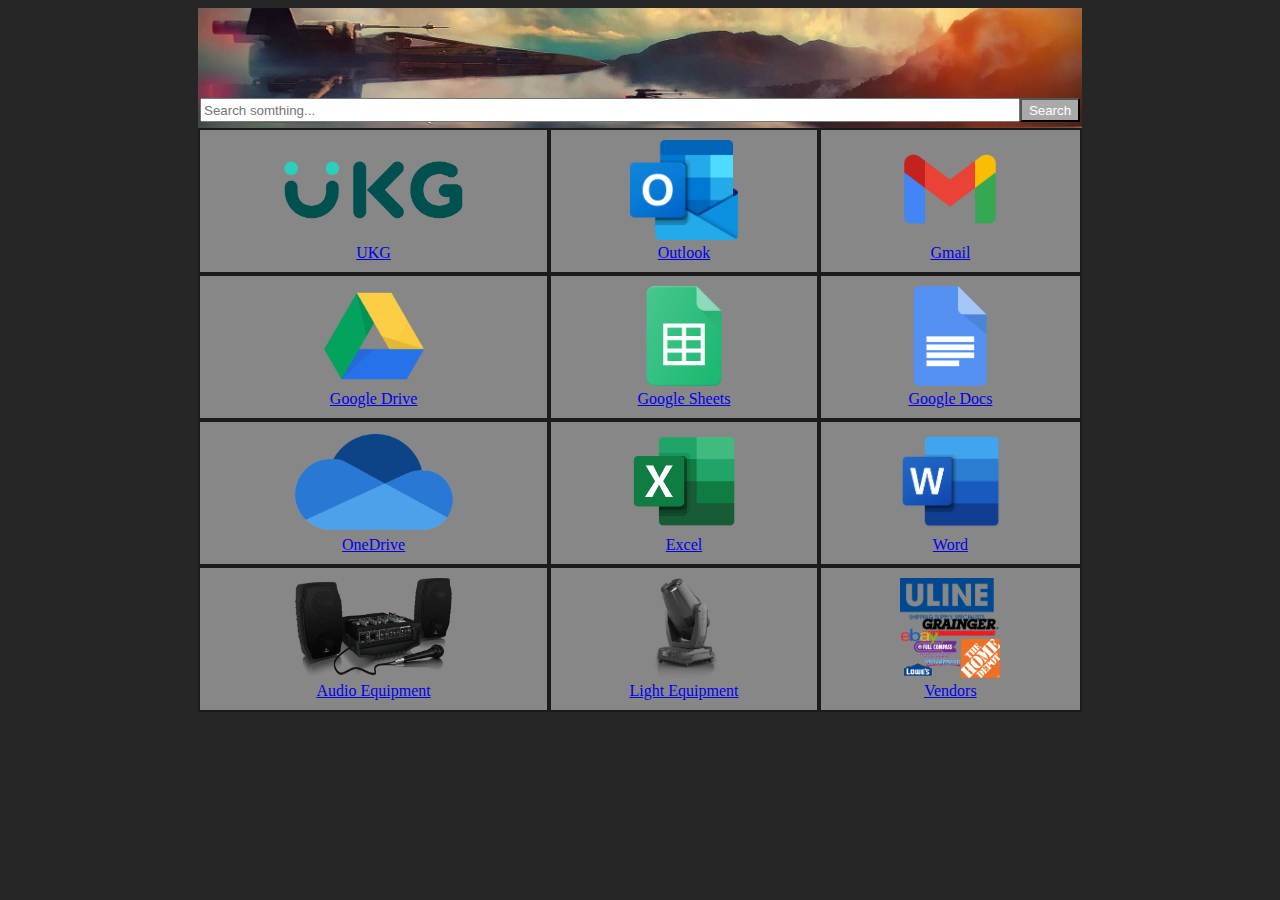
<file: index.html>
<!DOCTYPE html>
<html>
<head>
	<title>PCC Tech Webpage</title>
	<link rel="shortcut icon" href="img/tech-logo.ico"/>
	<link rel="stylesheet" href="mystyle.css">
	<script type="text/javascript" src="index.js"></script>
	
	<div class="banner">
	  <div class="search-container">
	    <input id="search-string" type="text" placeholder="Search somthing..." onkeypress="keycheck('https://duckduckgo.com/?q=')" />
		<input type="submit" value="Search" onclick="search('https://duckduckgo.com/?q=')" style="height: 24px; background-color: darkgrey; color: white" />
	  </div>
	</div>
</head>
<body>
	<div class="grid-container">
		<div class="grid-item">
			<a href="https://secure6.saashr.com/ta/6171020.login?rnd=RDZ" target="_blank">
				<img src="img/ukg-logo.png" height="100"/><br>
				UKG
			</a>
		</div>
		<div class="grid-item">
			<a href="https://login.microsoftonline.com" target="_blank">
				<img src="img/outlook-logo.png" usemap="#outlook" height="100"><br>
				Outlook
			</a>
		</div>
		<div class="grid-item">
			<a href="https://mail.google.com/mail" target="_blank">
				<img src="img/gmail-logo.png" usemap="#gmail" height="100"><br>
				Gmail
			</a>
		</div>
		<div class="grid-item">
			<a href="https://drive.google.com" target="_blank">
				<img src="img/gdrive-logo.png" usemap="#gdrive" height="100"><br>
				Google Drive
			</a>
		</div>
		<div class="grid-item">
			<a href="https://docs.google.com/spreadsheets" target="_blank">
				<img src="img/gsheet-logo.png" usemap="#gsheet" height="100"><br>
				Google Sheets
			</a>
		</div>
		<div class="grid-item">
			<a href="https://docs.google.com/document" target="_blank">
				<img src="img/gdoc-logo.png" usemap="#gdoc" height="100"><br>
				Google Docs
			</a>
		</div>
		<div class="grid-item">
			<a href="https://polynesianculturalcenter-my.sharepoint.com/" target="_blank">
				<img src="img/onedrive-logo.png" usemap="#gdrive" height="100"><br>
				OneDrive
			</a>
		</div>
		<div class="grid-item">
			<a href="https://www.office.com/launch/excel?auth=2" target="_blank">
				<img src="img/excel-logo.png" usemap="#gsheet" height="100"><br>
				Excel
			</a>
		</div>
		<div class="grid-item">
			<a href="https://www.office.com/launch/word?auth=2" target="_blank">
				<img src="img/word-logo.png" usemap="#gdoc" height="100"><br>
				Word
			</a>
		</div>
		<div class="grid-item">
			<a href="audio.html">
				<img src="img/audio-logo.png" usemap="#audio" height="100"><br>
				Audio Equipment
			</a>
		</div>
		<div class="grid-item">
			<a href="lighting.html">
				<img src="img/lighting-logo.png" usemap="#lights" height="100"><br>
				Light Equipment
			</a>
		</div>
		<div class="grid-item">
			<a href="vendors.html">
				<img src="img/vendors-logo.png" usemap="#vendors" height="100"><br>
				Vendors
			</a>
		</div>
	</div>
</body>

</html>
</file>
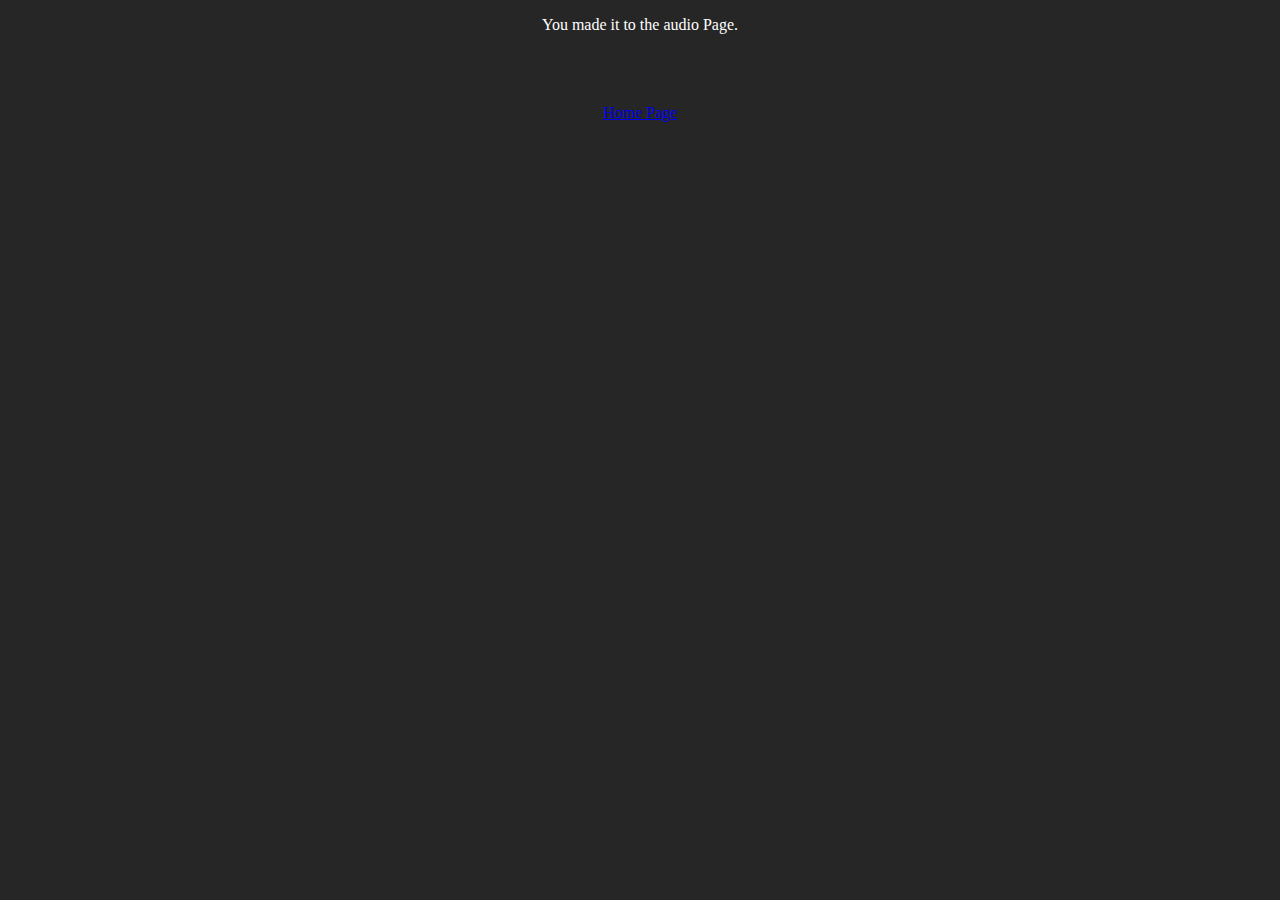
<file: audio.html>
<!DOCTYPE html>
<html>
<head>
	<title>PCC Tech - Audio</title>
	<link rel="shortcut icon" href="img/tech-logo.ico"/>
	<link rel="stylesheet" href="mystyle.css">
	<script type="text/javascript" src="index.js"></script>
</head>
<body>
	<div>
		<p>You made it to the audio Page.<p><br><br><br>
		<a href="index.html">Home Page</a>
	</div>
</body>
</html>
</file>
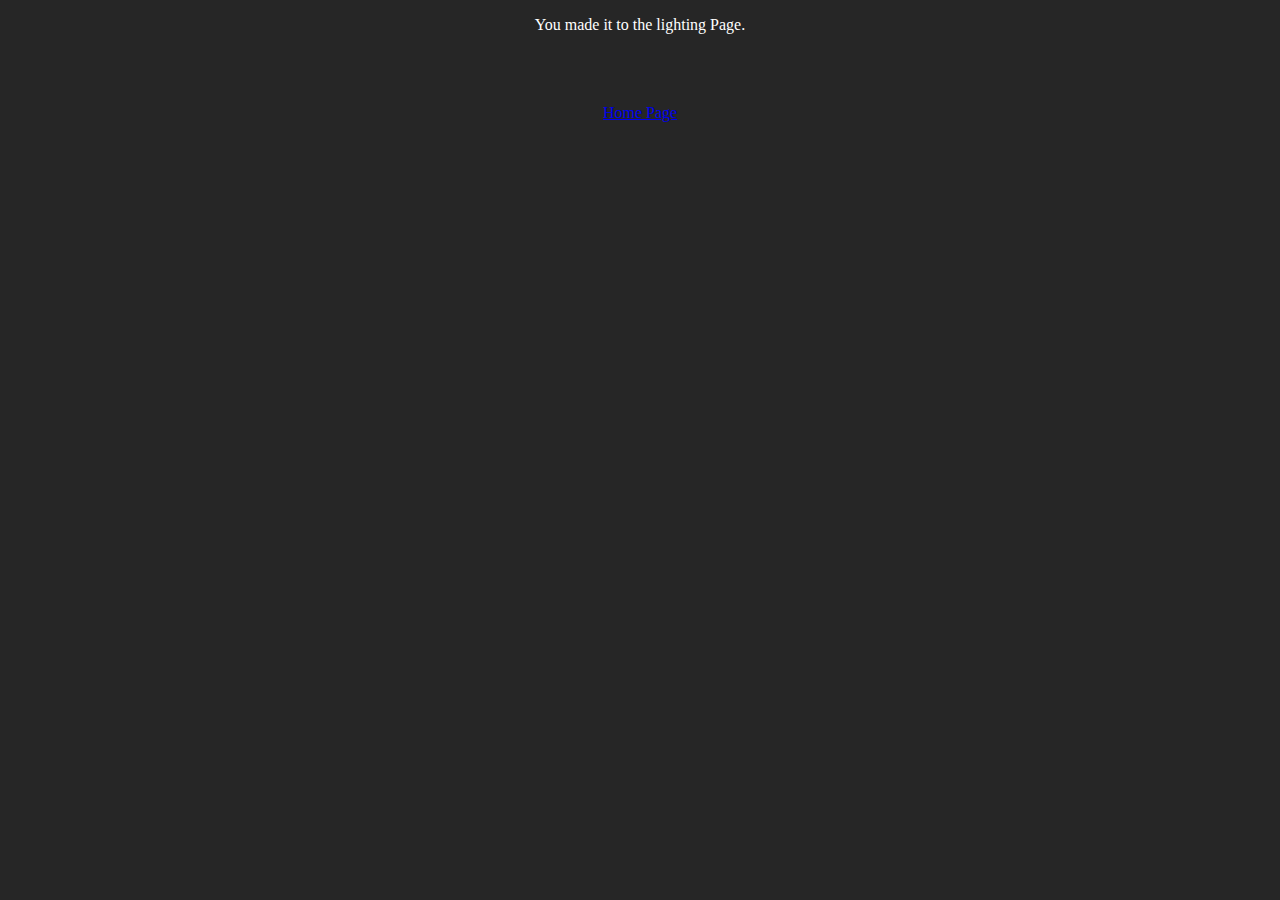
<file: lighting.html>
<!DOCTYPE html>
<html>
<head>
	<title>PCC Tech - Lighting</title>
	<link rel="shortcut icon" href="img/tech-logo.ico"/>
	<link rel="stylesheet" href="mystyle.css">
	<script type="text/javascript" src="index.js"></script>
</head>
<body>
	<div>
		<p>You made it to the lighting Page.<p><br><br><br>
		<a href="index.html">Home Page</a>
	</div>
</body>
</html>
</file>
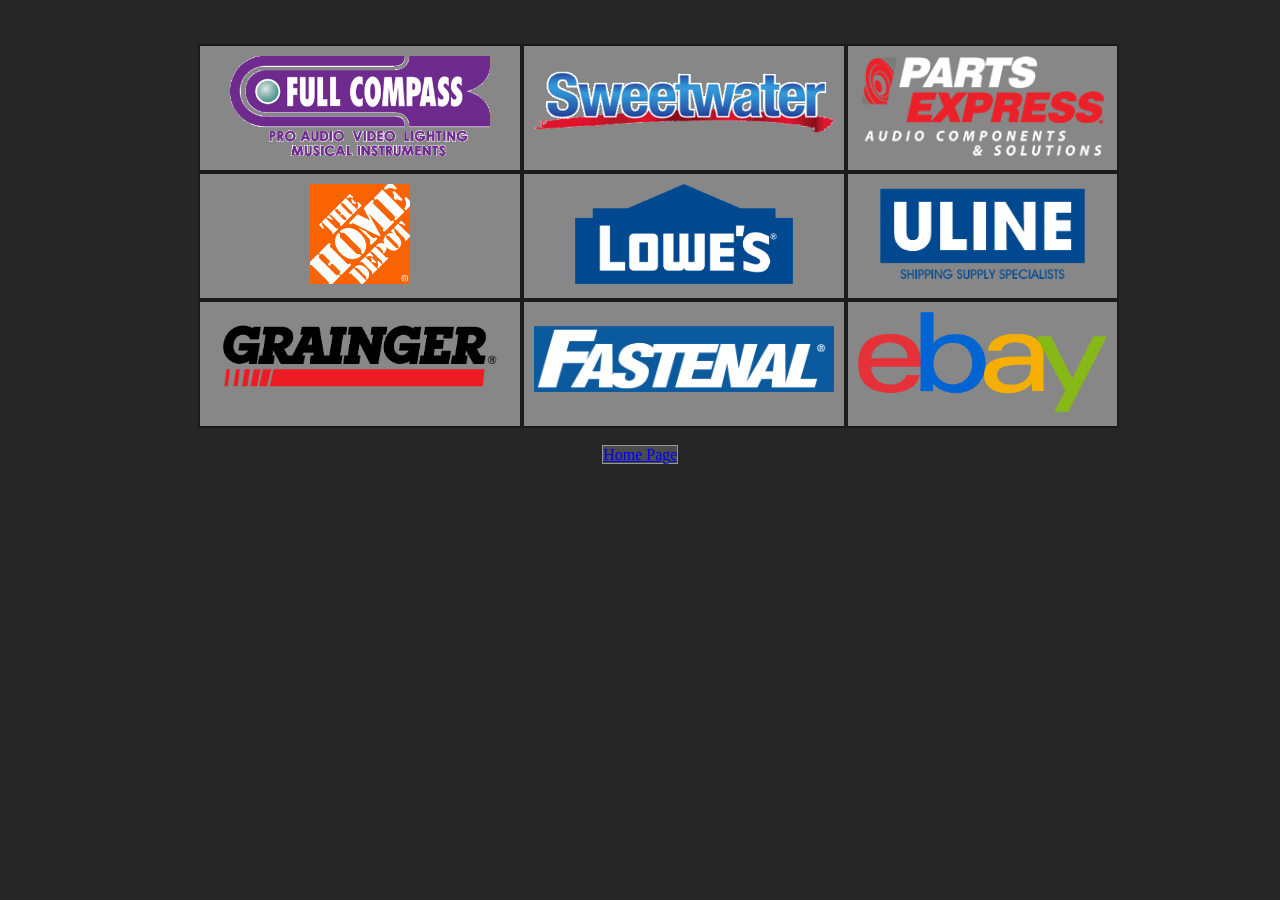
<file: vendors.html>
<!DOCTYPE html>
<html>
<head>
	<title>PCC Tech - Vendors</title>
	<link rel="shortcut icon" href="img/tech-logo.ico"/>
	<link rel="stylesheet" href="mystyle.css">
	<script type="text/javascript" src="index.js"></script>
</head>
<body>
  <br><br>
  <div class="grid-container">
	<div class="grid-item">
	  <a href="https://www.fullcompass.com" target="_blank">
		<img src="img/fullcompass-log.png" alt="Full Compass" style="max-height: 100px; max-width: 300px;"/>
	  </a>
	</div>
	<div class="grid-item">
	  <a href="https://www.sweetwater.com" target="_blank">
		<img src="img/sweetwater-logo.png" alt="Sweetwater" style="max-height: 100px; max-width: 300px;"/>
	  </a>
	</div>
	<div class="grid-item">
	  <a href="https://www.parts-express.com" target="_blank">
		<img src="img/partsexpress-logo.png" alt="Parts Express" style="max-height: 100px; max-width: 300px;"/>
	  </a>
	</div>
	<div class="grid-item">
	  <a href="https://www.homedepot.com/" target="_blank">
		<img src="img/homedepot-logo.png" alt="Home Depot" style="max-height: 100px; max-width: 300px;"/>
	  </a>
	</div>
	<div class="grid-item">
	  <a href="https://www.lowes.com/" target="_blank">
		<img src="img/lowes-logo.png" alt="Lowes" style="max-height: 100px; max-width: 300px;"/>
	  </a>
	</div>
	<div class="grid-item">
	  <a href="https://www.uline.com/" target="_blank">
		<img src="img/uline-logo.png" alt="Uline" style="max-height: 100px; max-width: 300px;"/>
	  </a>
	</div>
	<div class="grid-item">
	  <a href="https://www.grainger.com/" target="_blank">
		<img src="img/grainger-logo.png" alt="Grainger" style="max-height: 100px; max-width: 300px;"/>
	  </a>
	</div>
	<div class="grid-item">
	  <a href="https://www.fastenal.com/" target="_blank">
		<img src="img/fastenal-logo.png" alt="Fastenal" style="max-height: 100px; max-width: 300px;"/>
	  </a>
	</div>
	<div class="grid-item">
	  <a href="https://www.ebay.com/" target="_blank">
		<img src="img/ebay-logo.png" alt="ebay" style="max-height: 100px; max-width: 300px;"/>
	  </a>
	</div>
  </div>
  <br>
  <a href="index.html" style="background-color: rgb(75 75 75); border: 1px solid rgba(200,200,200,0.6);">Home Page</a>
</body>
</html>
</file>
<file: mystyle.css>
html {
	color: white;
	background-color: rgb(38, 38, 38);
	max-width: 900px;
	margin-left: auto;
	margin-right: auto;
	text-align: center;
}

.banner {
	background-color: rgb(220,220,220);
	background-image: url('img/starwars-bg-001.jpg');
	background-size: 100%;
	background-position: center;
	height: 120px;
}

.search-container {
	display: grid;
	grid-template-columns: auto 60px;
	padding: 90px 2px 2px 2px;
}

.grid-container {
	display: grid;
	grid-template-columns: auto auto auto;
	grid-template-rows: auto auto auto;
}

.grid-item {
	background-color: rgba(200, 200, 200, 0.6);
	border: 2px solid rgba(0, 0, 0, 0.8);
	padding: 10px 10px 10px 10px;
}
</file>
